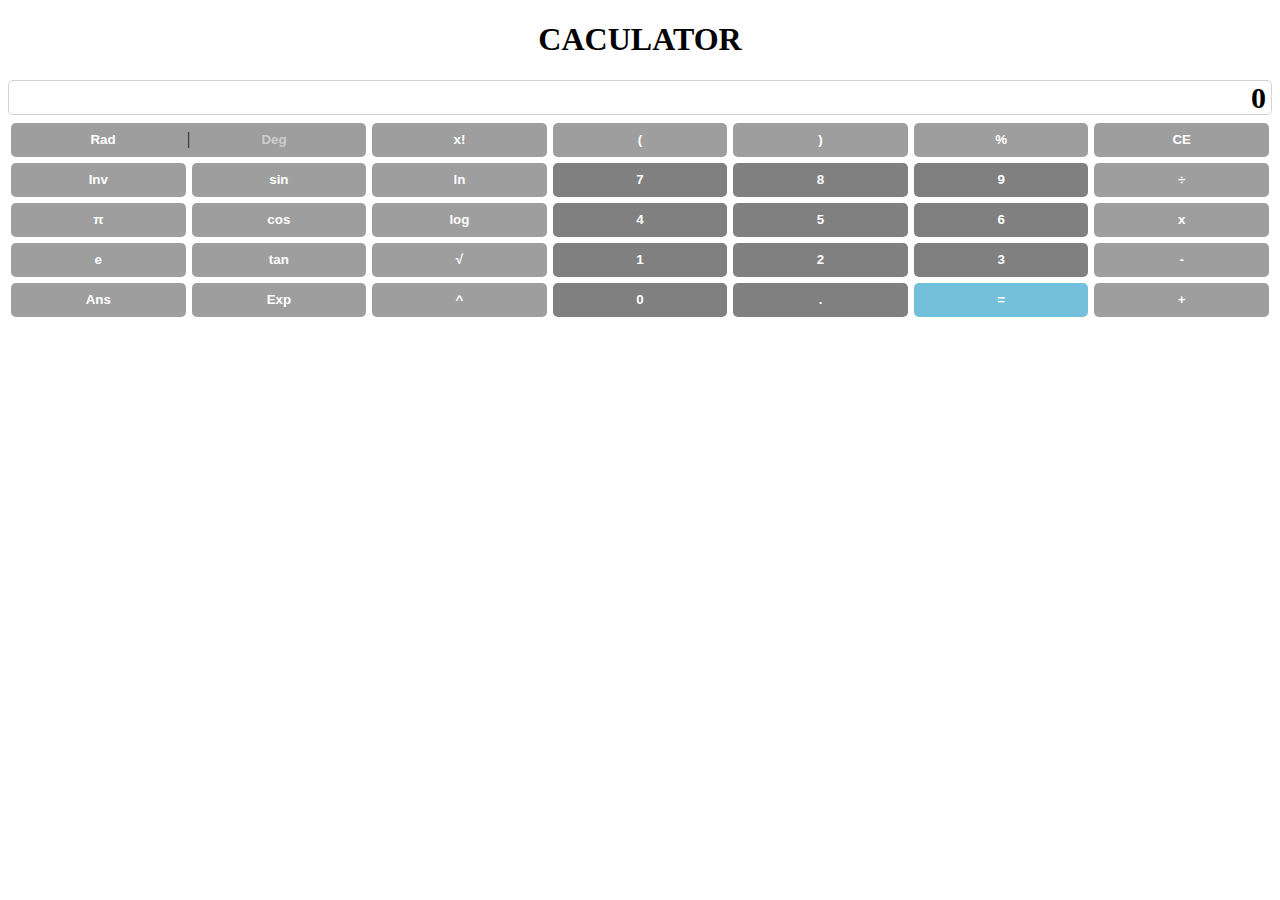
<file: Calculator.html>
<!DOCTYPE html>
<html lang="en">
<head>
    <meta charset="UTF-8">
    <meta http-equiv="X-UA-Compatible" content="IE=edge">
    <meta name="viewport" content="width=device-width, initial-scale=1.0">
    <title>Document</title>
    <link rel="stylesheet" href="./style-js.css">
</head>
<body>
    <h1 style="text-align: center;">CACULATOR</h1>
    <div class="container-1 container">
        <div class="result-1">
            <span id="result" style="font-weight: bold; font-size: 30px;">0</span>
        </div>
    </div>

    <div class="container-2 container">
        <!-- result -->
        <div class="button-1">
            <button id="rad">Rad</button><span> | </span><button id="deg" style="color: rgb(205, 205, 205);">Deg</button>
        </div>
        <!-- x! -->
        <div class="button-2">
            <button id="exclamation" value="!">x!</button></div>
        <!-- () -->
        <div class="button-2" onclick="addParenthesis_1()">
            <button id="parenthesis-1" value="(">(</button></div> 
        <!-- ) -->
        <div class="button-2" onclick="addParenthesis_2()">
            <button id="parenthesis-2" value=")">)</button></div>
        <!-- % -->
        <div class="button-2" onclick="addPercentage()">
            <button id="percentage" value="%">%</button></div>
        <!--Clear-->
        <div class="button-2">
            <button id="clear">CE</button></div>
    </div>

    <div class="container-3 container">
        <!-- Inv -->
        <div class="button-2">
            <button id="inv">Inv</button></div>
        <!-- sin -->
        <div class="button-2">
            <button id="sin">sin</button></div>
        <!-- ln -->
        <div class="button-2">
            <button id="ln">ln</button></div>
        <!-- 7 -->
        <div class="button-3" onclick="addSeven()">
            <button id="seven" value="7">7</button></div>
        <!-- 8 -->
        <div class="button-3" onclick="addEight()">
            <button id="eight" value="8">8</button></div>
        <!-- 9 -->
        <div class="button-3" onclick="addNine()">
            <button id="nine" value="9">9</button></div>
        <!-- Divide -->
        <div class="button-2" onclick="addDivide()">
            <button id="divide" value="÷">÷</button></div>
    </div>
    
    <div class="container-4 container">
        <!-- Pi -->
        <div class="button-2">
            <button id="pi">π</button></div>
        <!-- cos -->
        <div class="button-2">
            <button id="cos">cos</button></div>
        <!-- log -->
        <div class="button-2">
            <button id="log">log</button></div>
        <!-- 4 -->
        <div class="button-3" onclick="addFour()">
            <button id="four" value="4">4</button></div>
        <!-- 5 -->
        <div class="button-3" onclick="addFive()">
            <button id="five" value="5">5</button></div>
        <!-- 6 -->
        <div class="button-3" onclick="addSix()">
            <button id="six" value="6">6</button></div>
        <!-- Multiple -->
        <div class="button-2" onclick="addMultiple()">
            <button id="multiple" value="x">x</button></div>
    </div>
        
    <div class="container-5 container">
        <!-- Euler's number -->
        <div class="button-2">
            <button id="euler">e</button></div>
        <!-- tan -->
        <div class="button-2">
            <button id="tan">tan</button></div>
        <!-- square root -->
        <div class="button-2">
            <button id="square">√</button></div>
        <!-- 1 -->
        <div class="button-3" onclick="addOne()">
            <button id="one" value="1">1</button></div>
        <!-- 2 -->
        <div class="button-3" onclick="addTwo()">
            <button id="two" value="2">2</button></div>
        <!-- 3 -->
        <div class="button-3" onclick="addThree()">
            <button id="three" value="3">3</button></div>
        <!-- minus -->
        <div class="button-2" onclick="addMinus()">
            <button id="minus" value="-">-</button></div>
    </div>
            
    <div class="container-6 container">
        <!-- Ans last result -->
        <div class="button-2">
            <button id="answer">Ans</button></div>
        <!-- Exponential -->
        <div class="button-2">
            <button id="exp">Exp</button></div>
        <!-- Caret -->
        <div class="button-2">
            <button id="caret">^</button></div>
        <!-- 0 -->
        <div class="button-3" onclick="addZero()">
            <button id="zero" value="0">0</button></div>
        <!-- Decimal -->
        <div class="button-3" onclick="addDecimal()">
            <button id="decimal" value=".">.</button></div>
        <!-- Equal -->
        <div class="button-4">
            <button id="equal">=</button></div>
        <!-- plus -->
        <div class="button-2" onclick="addPlus()">
            <button id="plus" value="+">+</button></div>
    </div>

    <script src="./calculator.js"></script>
</body>
</html>
</file>
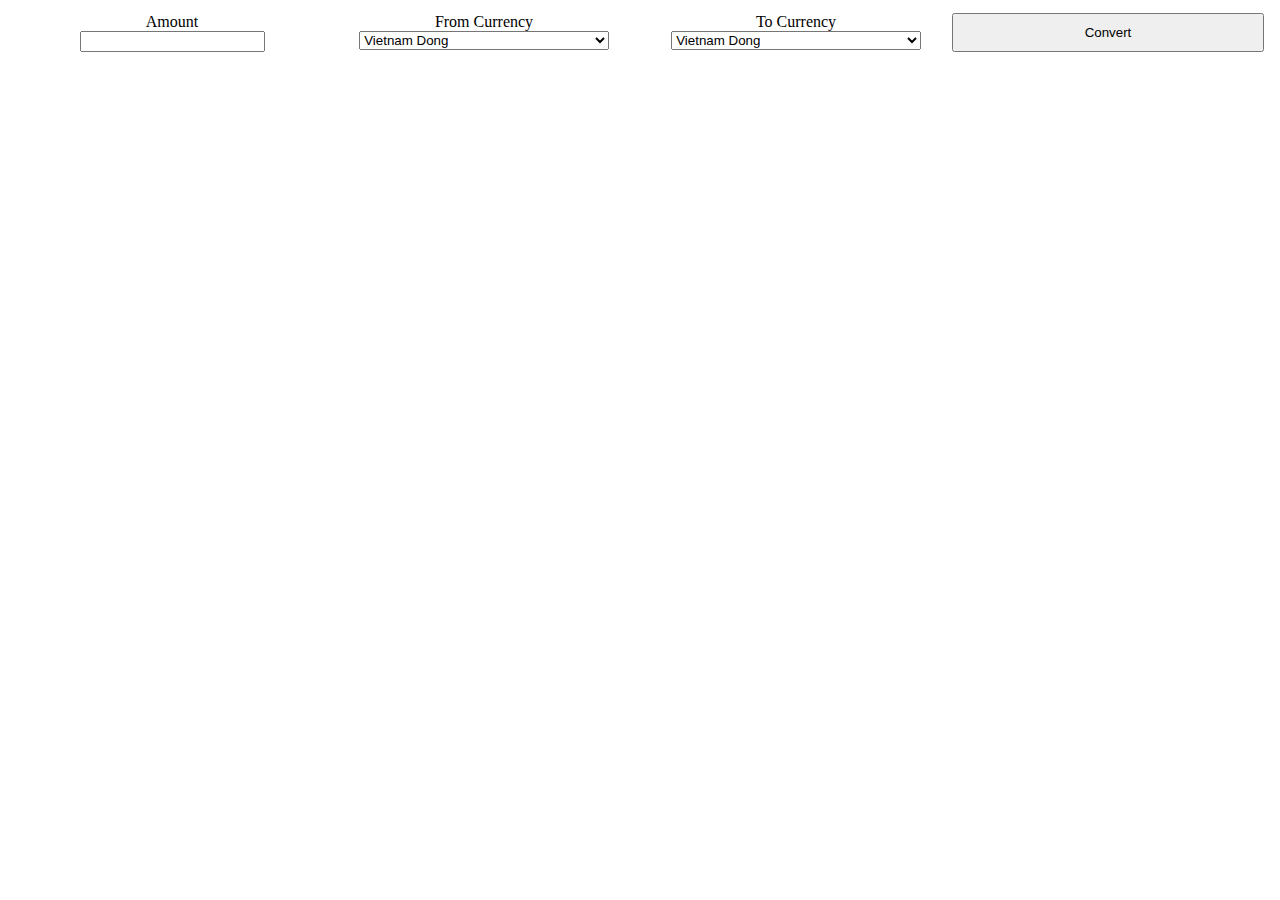
<file: JS works.html>
<!DOCTYPE html>
<html lang="en">
<head>
    <meta charset="UTF-8">
    <meta http-equiv="X-UA-Compatible" content="IE=edge">
    <meta name="viewport" content="width=device-width, initial-scale=1.0">
    <title>Document</title>
    <style>
        .container{
            display: grid;
            grid-template-columns: repeat(4, 1fr);
            text-align: center;
            padding: 5px;
            margin: 3px;
        }

        select{
            width: 80%;
        }

    </style>
</head>
<body>
    <div class="container">
        <div class="amount">
            <label for="amount">Amount</label><br />
            <input type="number" id="amount">
        </div>

        <div class="fromCurrency">
            <label for="fromC">From Currency</label><br />
            <select id="fromC" onchange="update()">
                <option value="VND">Vietnam Dong</option>
                <option value="USD">US Dollar</option>
                <option value="AUD">AUS Dollar</option>
                <option value="JPY">Japan Yen</option>
                <option value="KRW">Korean Won</option>
            </select>
        </div>

        <div class="toCurrency">
            <label for="toC">To Currency</label><br />
            <select id="toC" onchange="update()">
                <option value="VND">Vietnam Dong</option>
                <option value="USD">US Dollar</option>
                <option value="AUD">AUS Dollar</option>
                <option value="JPY">Japan Yen</option>
                <option value="KRW">Korean Won</option>
            </select>
        </div>

        <button type="button"  id="convert" onclick="convert()">Convert</button>
        <p id="result"></p>
    </div>

    <script>
        var amount;

        function update(){
            var selectFrom = document.getElementById('fromC');
            var fromC = selectFrom.options[selectFrom.selectedIndex].value;
            console.log(fromC)

            var selectTo = document.getElementById('toC');
            var fromC = selectTo.options[selectTo.selectedIndex].value;
            console.log(toC)
        }


    </script>
</body>
</html>
</file>
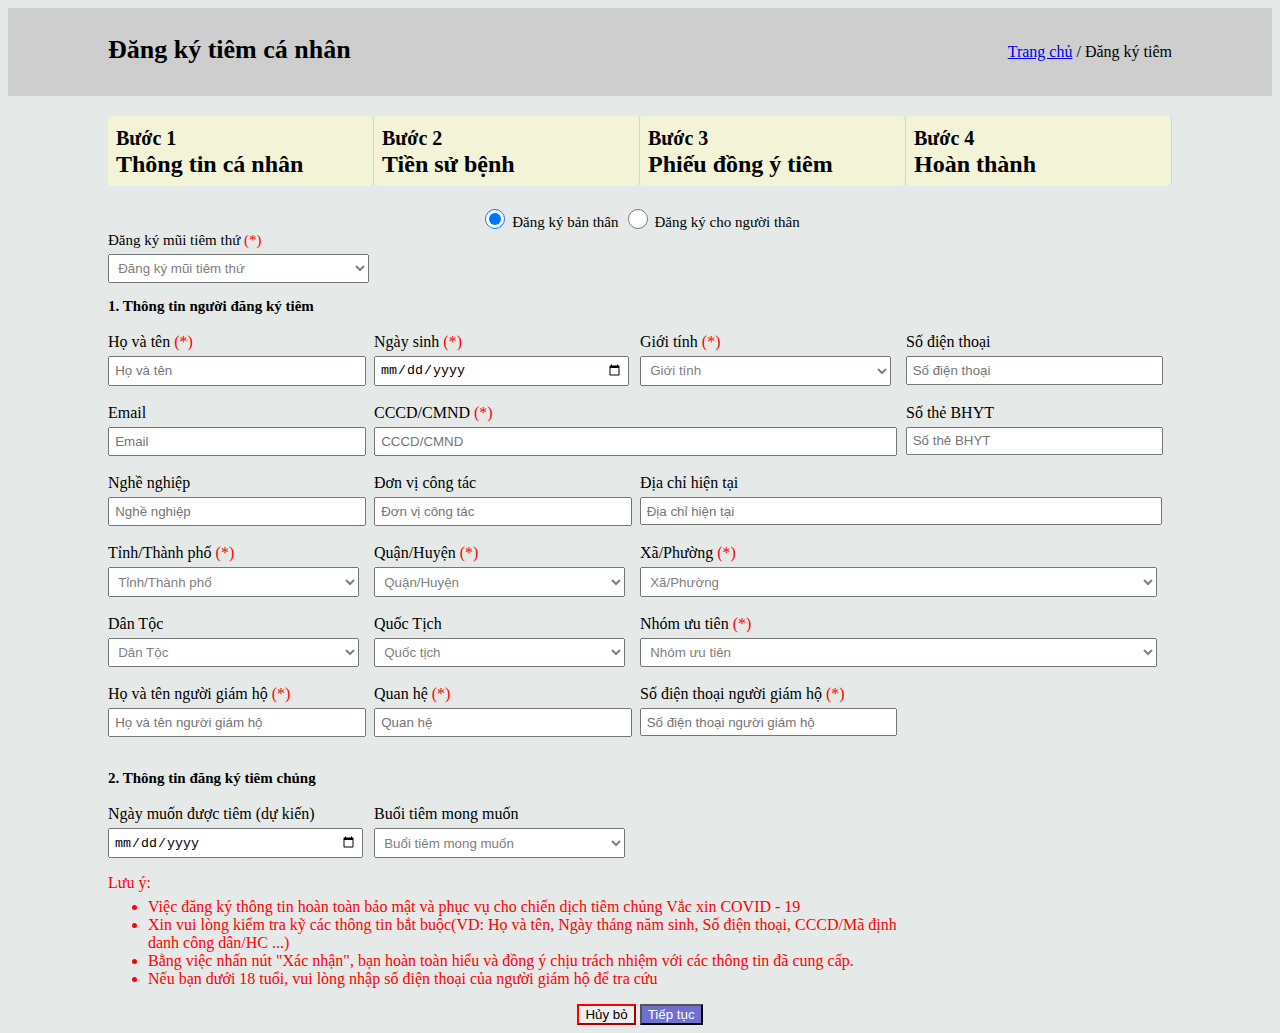
<file: VaccineForm.html>
<!DOCTYPE html>
<html lang="en">
<head>
    <meta charset="UTF-8">
    <meta http-equiv="X-UA-Compatible" content="IE=edge">
    <meta name="viewport" content="width=device-width, initial-scale=1.0">
    <title>Document</title>
    <link rel="stylesheet" href="style.css">
</head>
<body>
    <form>
        <div class="container" style="background-color: rgb(206, 206, 206);">
            <div class="Buoc-1" style="font-size:13px; padding-top: 10px;">
                <h1>Đăng ký tiêm cá nhân</h1></div>
            <span></span>
            <span></span>
            <div class="Buoc-4" style="padding-bottom: 10px;">
                <div class="center" style="text-align: right;">
                    <a href="https://tiemchungcovid19.gov.vn/portal">Trang chủ</a><span> / </span><span>Đăng ký tiêm</span>
                </div>
            </div>
        </div>
        
        <div class="container">
            <div class="Buoc-1">
                <h2><small>Bước 1</small><br>
                Thông tin cá nhân</h2></div>
            <div class="Buoc-2">
                <h2><small>Bước 2</small><br>
                Tiền sử bệnh</h2></div>
            <div class="Buoc-3">
                <h2><small>Bước 3</small><br>
                Phiếu đồng ý tiêm</h2></div>
            <div class="Buoc-4">
                <h2><small>Bước 4</small><br>
                Hoàn thành</h2></div>
            
            <div class="Dangkytiem">
                <input type="radio" name="register" value="Đăng ký bản thân" style="height: 20px; width: 20px; vertical-align: -2px;" checked>
                <label for="register" style="font-size: 15px;">Đăng ký bản thân</label>
                <input type="radio" name="register" value="Đăng ký cho người thân" style="height: 20px; width: 20px; vertical-align: -2px;"/>
                <label for="register" style="font-size: 15px;">Đăng ký cho người thân</label></div>
        </div>

        <div class="container-1">
            <div class="Buoc-1">
            <label for="Muitiem" style="font-size: 15px;">Đăng ký mũi tiêm thứ
                <span style="color: red;">(*)</span></label><br>
            <select id="Muitiem" name="Muitiem" style="padding: 5.2px; margin-top: 5px; width: 98%;" required>
                <option value="" disabled selected hidden>Đăng ký mũi tiêm thứ</option>
                <option value="Mũi tiêm thứ nhất" style="font-size: 15px;">Mũi tiêm thứ nhất</option>
                <option value="Mũi tiêm tiếp theo" style="font-size: 15px;">Mũi tiêm tiếp theo</option>
            </select></div>
        </div>

        <div class="container-1">
        <p style="font-size: 15px; font-weight: bold;padding-right: 10px; ">1. Thông tin người đăng ký tiêm</p></div>
            
        <div class="container-1">
            <div class="Buoc-1" style="padding-right: 10px;">
                <!--Họ và tên-->
                <label for="Ten">Họ và tên <span style="color: red;">(*)</span></label><br>
                <input type="text" id="Ten" name="Ten" placeholder="Họ và tên"
                style="padding: 5.2px; margin-top: 5px; width: 95%; " required/><br><br>
            </div>
            <div class="Buoc-2" style="padding-right: 10px;">
                <!--Ngày sinh-->
                <label for="NgaySinh">Ngày sinh <span style="color: red;">(*)</span></label><br>
                <input type="date" id="NamSinh" name="NamSinh" placeholder="Ngày/Tháng/Năm"
                style="padding: 4px; margin-top: 5px; width: 95%;" required/><br><br>
                </div>
            <div class="Buoc-3" style="padding-right: 10px;">
                <!--Giới tính-->
                <label for="GioiTinh">Giới tính <span style="color: red;">(*)</span></label><br>
                <select id="GioiTinh" name="GioiTinh" style="padding: 5.2px; margin-top: 5px; width: 98%;" required>
                    <option value="" disabled selected hidden>Giới tính</option>
                    <option value="Nam">Nam</option>
                    <option value="Nu">Nữ</option>
                </select><br><br>
            </div>
            <div class="Buoc-4" style="padding-right: 10px;">
                <!--Số điện thoại-->
                <label for="SoDienThoai">Số điện thoại</label><br>
                <input type="text" id="SoDienThoai" name="SoDienThoai" placeholder="Số điện thoại"
                style="padding: 4.7px; margin-top: 5px; width: 95%;"><br><br>
            </div>
        </div>

        <div class="container-1">
            <div class="Buoc-1" style="padding-right: 10px;">
                <!--Email-->
                <label for="Email">Email</label><br>
                <input type="text" id="Email" name="Email" placeholder="Email"
                style="padding: 5.2px; margin-top: 5px; width: 95%;"/><br><br></div>
            <div class="Buoc-2" style="padding-right: 10px; grid-column-start: 2; grid-column-end: 4; ">
                <!--CCCD-->
                <label for="CCCD">CCCD/CMND <span style="color: red;">(*)</span></label><br>
                <input type="text" id="CCCD" name="CCCD" placeholder="CCCD/CMND"
                style="padding: 5.2px; margin-top: 5px; width: 97.5%;" required/><br><br></div>
            <div class="Buoc-4" style="padding-right: 10px;">
                <!--Số thể BHYT-->
                <label for="BHYT">Số thẻ BHYT</label><br>
                <input type="text" id="SoDienThoai" name="SoDienThoai" placeholder="Số thẻ BHYT"
                style="padding: 4.7px; margin-top: 5px; width: 95%;"><br><br></div>
        </div>

        <div class="container-1">
            <div class="Buoc-1" style="padding-right: 10px;">
                <!--Nghề nghiệp-->
                <label for="NgheNghiep">Nghề nghiệp</label><br>
                <input type="text" id="NgheNghiep" name="NgheNghiep" placeholder="Nghề nghiệp"
                style="padding: 5.2px; margin-top: 5px; width: 95%;"/><br><br></div>
            <div class="Buoc-2" style="padding-right: 10px;">
                <!--Đơn vị-->
                <label for="DonVi">Đơn vị công tác</label><br>
                <input type="text" id="DonVi" name="DonVi" placeholder="Đơn vị công tác"
                style="padding: 5.2px; margin-top: 5px; width: 95%; "/><br><br></div>
            <div class="Buoc-3" style="padding-right: 10px; grid-column-start: 3; grid-column-end: 5; ">
                <!--Địa chỉ hiện tại-->
                <label for="DiaChi">Địa chỉ hiện tại</label><br>
                <input type="text" id="DiaChi" name="DiaChi" placeholder="Địa chỉ hiện tại"
                style="padding: 4.7px; margin-top: 5px; width: 97.5%; "><br><br></div>
        </div>

        <div class="container-1">
            <div class="Buoc-1" style="padding-right: 10px;">
                <!--Tỉnh thành phố-->
                <label for="TinhThanh">Tỉnh/Thành phố <span style="color: red;">(*)</span></label><br>
                <select id="TinhThanh" name="TinhThanh" style="padding: 5.2px; margin-top: 5px; width: 98%;" required>
                    <option value="" disabled selected hidden>Tỉnh/Thành phố</option>
                    <option value="HN">Thành phố Hà Nội</option>
                    <option value="HCM">Thành phố Hồ Chí Minh</option>
                    <option value="DN">Thành phố Đà Nẵng</option>
                 </select><br><br></div>
            <div class="Buoc-2" style="padding-right: 10px;">
                <!--Quận Huyện-->
                <label for="QuanHuyen">Quận/Huyện <span style="color: red;">(*)</span></label><br>
                <select id="QuanHuyen" name="QuanHuyen" style="padding: 5.2px; margin-top: 5px; width: 98%; " required>
                    <option value="" disabled selected hidden>Quận/Huyện</option>
                    <option value="HK">Hoàn Kiếm</option>
                    <option value="BT">Bình Thạnh</option>
                    <option value="ST">Sơn Trà</option>
                </select><br><br></div>
            <div class="Buoc-3" style="padding-right: 10px; grid-column-start: 3; grid-column-end: 5; ">
                <!--Xã phường-->
                <label for="XaPhuong">Xã/Phường <span style="color: red;">(*)</span></label><br>
                <select id="XaPhuong" name="XaPhuong" style="padding: 5.2px; margin-top: 5px; width: 99%; " required>
                    <option value="" disabled selected hidden>Xã/Phường</option>
                    <option value="HB">Phường Hàng Buồm</option>
                    <option value="22">Phường 22</option>
                    <option value="NHD">Phường Nại Hiên Đông</option>
                </select><br><br></div>
        </div>

        <div class="container-1">
            <div class="Buoc-1" style="padding-right: 10px;">
                <!--Dân tộc-->
                <label for="DanToc">Dân Tộc</label><br>
                <select id="DanToc" name="DanToc" style="padding: 5.2px; margin-top: 5px; width: 98%;">
                    <option value="" disabled selected hidden>Dân Tộc</option>
                    <option value="Kinh">Kinh</option>
                    <option value="Muong">Mường</option>
                    <option value="Mong">Mông</option>
                </select><br><br></div>
            <div class="Buoc-2" style="padding-right: 10px;">
                <!--Quốc tịch-->
                <label for="QuocTich">Quốc Tịch</label><br>
                <select id="QuocTich" name="QuocTich" style="padding: 5.2px; margin-top: 5px; width: 98%;">
                    <option value="" disabled selected hidden>Quốc tịch</option>
                    <option value="VN">Việt Nam</option>
                    <option value="US">Hoa Kỳ</option>
                    <option value="JP">Nhật Bản</option>
                </select><br><br></div>
            <div class="Buoc-3" style="padding-right: 10px; grid-column-start: 3; grid-column-end: 5; ">
                <!--Nhóm ưu tiên-->
                <label for="UuTien">Nhóm ưu tiên <span style="color: red;">(*)</span></label><br>
                <select id="UuTien" name="UuTien" style="padding: 5.2px; margin-top: 5px; width: 99%;" required>
                    <option value="" disabled selected hidden>Nhóm ưu tiên</option>
                    <option value="YT">1. Người trong ngành y tế</option>
                    <option value="CD">2. Người tham gia chống dịch</option>
                    <option value="QD">3. Lực lượng quân đội</option>
                </select><br><br></div>
        </div>

        <div class="container-1">
            <div class="Buoc-1" style="padding-right: 10px;">
                <!--Họ và tên người giám hộ-->
                <label for="GiamHo">Họ và tên người giám hộ <span style="color: red;">(*)</span></label><br>
                <input type="text" id="GiamHo" name="GiamHo" placeholder="Họ và tên người giám hộ"
                style="padding: 5.2px; margin-top: 5px; width: 95%;"/><br><br></div>
            <div class="Buoc-2" style="padding-right: 10px;">
                <!--Quan hệ-->
                <label for="QuanHe">Quan hệ <span style="color: red;">(*)</span></label><br>
                <input type="text" id="QuanHe" name="QuanHe" placeholder="Quan hệ"
                style="padding: 5.2px; margin-top: 5px; width: 95%;"/><br><br></div>
            <div class="Buoc-3" style="padding-right: 10px;">
                <!--Số điện thoại người giám hộ-->
                <label for="SoDienThoai1">Số điện thoại người giám hộ <span style="color: red;">(*)</span></label><br>
                <input type="text" id="SoDienThoai1" name="SoDienThoai1" placeholder="Số điện thoại người giám hộ"
                style="padding: 4.7px; margin-top: 5px; width: 95%;"><br><br></div>
        </div>

        <div class="container-1">
        <p style="font-size: 15px; font-weight: bold; padding-right: 10px; ">2. Thông tin đăng ký tiêm chủng</p></div>

        <div class="container-1">
            <div class="Buoc-1" style="padding-right: 10px;"> 
                <!--Ngày tiêm-->
                <label for="NgayTiem" style="margin-right: 35px;">Ngày muốn được tiêm (dự kiến)</label><br>
                <input type="date" id="NgayTiem" name="NgayTiem" placeholder="Ngày/Tháng/Năm"
                style="padding: 4px; margin-top: 5px; width: 95%;"></div>
            <div class="Buoc-2" style="padding-right: 10px;">
                <!--Buổi tiêm-->
                <label for="BuoiTiem">Buổi tiêm mong muốn</label><br>
                <select id="BuoiTiem" name="BuoiTiem" style="padding: 5.2px; margin-top: 5px; width: 98%;">
                    <option value="" disabled selected hidden>Buổi tiêm mong muốn</option>
                    <option value="BS">Buổi sáng</option>
                    <option value="BC">Buổi chiều</option>
                    <option value="CN">Cả ngày</option>
                    </select></div>
        </div>

        <div class="container-1">
            <div class="Buoc-1" style="grid-column-start: 1; grid-column-end: 4;">
                <p style="color: red; margin-bottom: -10px;">Lưu ý:</p>
                <ul>
                    <li style="color: red;">Việc đăng ký thông tin hoàn toàn bảo mật và phục vụ cho chiến dịch tiêm chủng Vắc xin COVID - 19</li>
                    <li style="color: red;">Xin vui lòng kiểm tra kỹ các thông tin bắt buộc(VD: Họ và tên, Ngày tháng năm sinh, Số điện thoại, CCCD/Mã định danh công dân/HC ...)</li>
                    <li style="color: red;">Bằng việc nhấn nút "Xác nhận", bạn hoàn toàn hiểu và đồng ý chịu trách nhiệm với các thông tin đã cung cấp.</li>
                    <li style="color: red;">Nếu bạn dưới 18 tuổi, vui lòng nhập số điện thoại của người giám hộ để tra cứu</li>
                </ul>
            </div>
        </div>
        <div style="text-align: center;">
            <input type="submit" value="Hủy bỏ" class="Submit" style="border-color: red;"/>
            <input type="submit" value="Tiếp tục" class="Next" style="color: white; background-color: rgb(111, 111, 210);"/>
        </div>
    </form>


</body>
</html>
</file>
<file: style-js.css>
.container{
    display: grid;
    grid-template-columns: repeat(7, 1fr);
    grid-template-rows: minmax(0px, 40px);
    /*margin: 5px; */
}

.result-1{
    grid-column-start: 1;
    grid-column-end: 8;
    border: 1px solid lightgray;
    padding-right: 5px;
    text-align: right;
    margin-bottom: 5px;
    border-radius: 5px;
}

button{
    border: none;
    width: 45%;
    color: white;
    font-weight: bold;
    padding: 7px;
    margin-top: 2px;
    background-color: rgb(158, 158, 158);
}

/* Rad & Deg */
.button-1{
    grid-column-start: 1;
    grid-column-end: 3;
    text-align: center;
    border-radius: 5px;
    margin: 3px;
    background-color: rgb(158, 158, 158);
}

/* Arithmetic button */
.button-2{
    text-align: center;
    border-radius: 5px;
    margin: 3px;
    background-color: rgb(158, 158, 158);
}

/* Number button */
.button-3{
    text-align: center;
    border-radius: 5px;
    background-color: gray;
    margin: 3px;
}

#zero,#one,#two,#three,#four,#five,#six,#seven,#eight,#nine,#decimal{
    background-color: gray;
}

.button-4{
    text-align: center;
    border-radius: 5px;
    background-color: rgb(116, 192, 218);
    margin: 3px;
}

#equal{
    background-color: rgb(116, 192, 218);
}
</file>
<file: style.css>
body{
  background-color: rgb(229, 234, 233);
}

h2 {
    border-right: 1px solid lightgray; border-radius: 4px; width: auto; padding: 8px;
    background-color:rgb(243, 243, 216);
}

h2:hover{
    background-color:rgb(241, 241, 171);
}

select:required:invalid{
    color: gray;
  }
select:valid{
    color: gray;
  }
  option[value=""][disabled] {
    display: none;
  }
  option {
    color: black;
  }


  .Submit:hover{
    background-color: red;
  }
  
  .center{
    padding: 35px 0px 15px;
  }

  .container{
    display: grid;
    grid-template-columns: repeat(4, 1fr) ;
    grid-auto-rows: minmax(10px, auto);
    grid-template-areas: 
    "Step1 Step2 Step3 Step4"
    "Dangky Dangky Dangky Dangky";
    padding-left: 100px;
    padding-right: 100px;
  }

.container-1{
    display: grid;
    grid-template-columns: repeat(4, 1fr) ;
    grid-auto-rows: minmax(50px, auto); 
    padding-left: 100px;
    padding-right: 100px;
}

  .Dangkytiem{
    grid-area: Dangky;
    text-align: center;
  }
</file>
